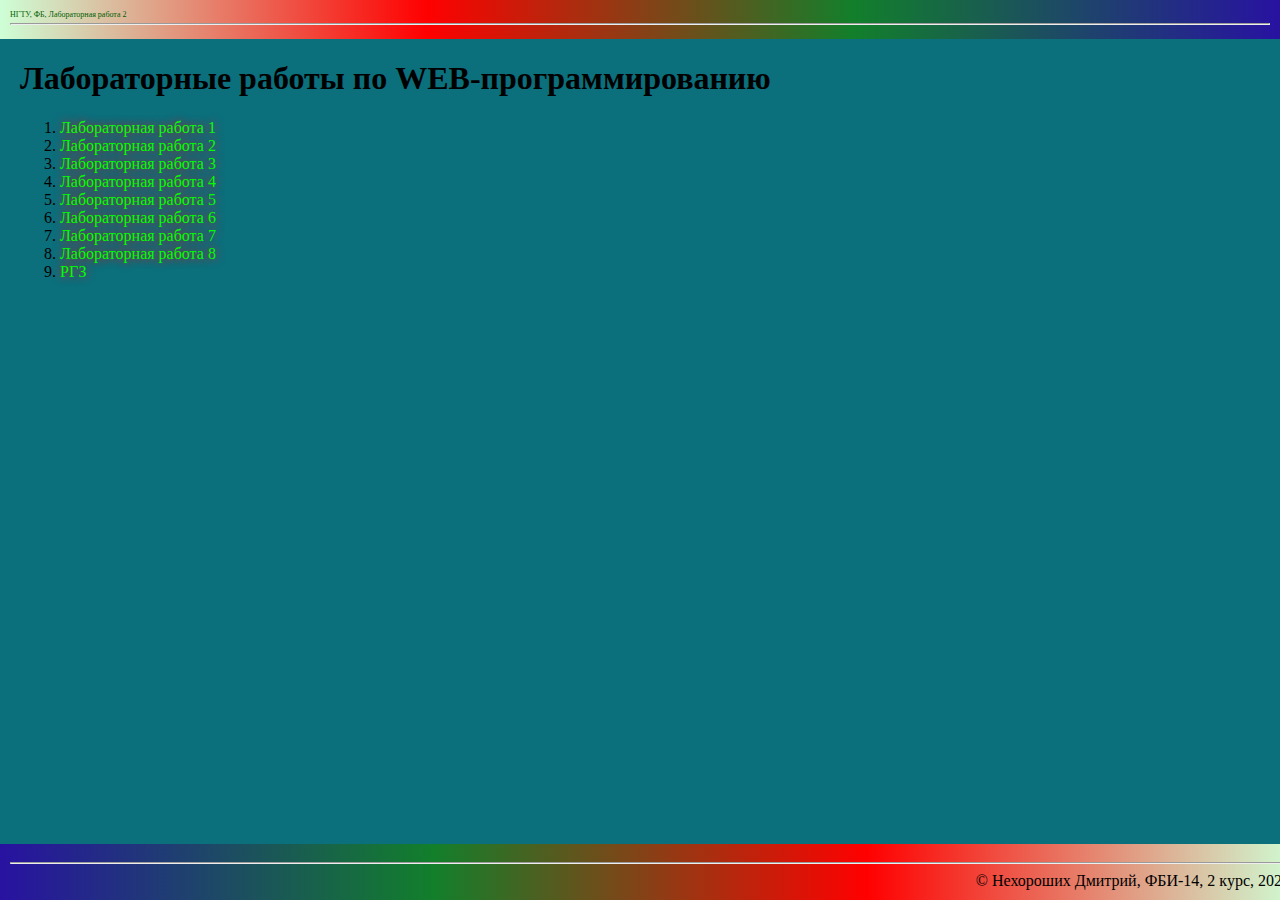
<file: index.html>
<!DOCTYPE html>
<html lang="ru">
<head>
    <meta charset="UTF-8">
    <meta http-equiv="X-UA-Compatible" content="IE=edge">
    <meta name="viewport" content="width=device-width, initial-scale=1.0">
    <title>Нехороших Дмитрий Алексеевич. Лабораторные работы по WEB-программированию</title>
    <link rel="stylesheet" href="main.css">
</head>
<body>
    <header>
        НГТУ, ФБ, Лабораторная работа 2
        <hr>
    </header>
    <main>
    <h1>Лабораторные работы по WEB-программированию</h1>
        <ol>
            <li>
                <a href="lab1.html" target="_blank" style="text-decoration: none; color: rgb(10, 251, 10);">Лабораторная работа 1</a>
            </li>
            <li>
                <a href="lab2.html" target="_blank" style="text-decoration: none; color: rgb(0, 255, 0);">Лабораторная работа 2</a>
            </li>
            <li>
                <a href="lab3.html" target="_blank" style="text-decoration: none; color: rgb(0, 255, 0);">Лабораторная работа 3</a>
            </li>
            <li>
                <a href="lab4.html" target="_blank" style="text-decoration: none; color: rgb(0, 255, 0);">Лабораторная работа 4</a>
            </li>
            <li>
                <a href="lab5.html" target="_blank" style="text-decoration: none; color: rgb(0, 255, 0);">Лабораторная работа 5</a>
            </li>
            <li>
                <a href="lab6.html" target="_blank" style="text-decoration: none; color: rgb(0, 255, 0);">Лабораторная работа 6</a>
            </li>
            <li>
                <a href="lab7.html" target="_blank" style="text-decoration: none; color: rgb(0, 255, 0);">Лабораторная работа 7</a>
            </li>
            <li>
                <a href="lab8.html" target="_blank" style="text-decoration: none; color: rgb(0, 255, 0);">Лабораторная работа 8</a>
            </li>
            <li>
                <a href="r1.html" target="_blank" style="text-decoration: none; color: rgb(0, 255, 0);">РГЗ</a>
            </li>
        </ol>
    </main>
    <footer>
        <hr>
        &copy; Нехороших Дмитрий, ФБИ-14, 2 курс, 2023
    </footer>
</body>
</html>
</file>
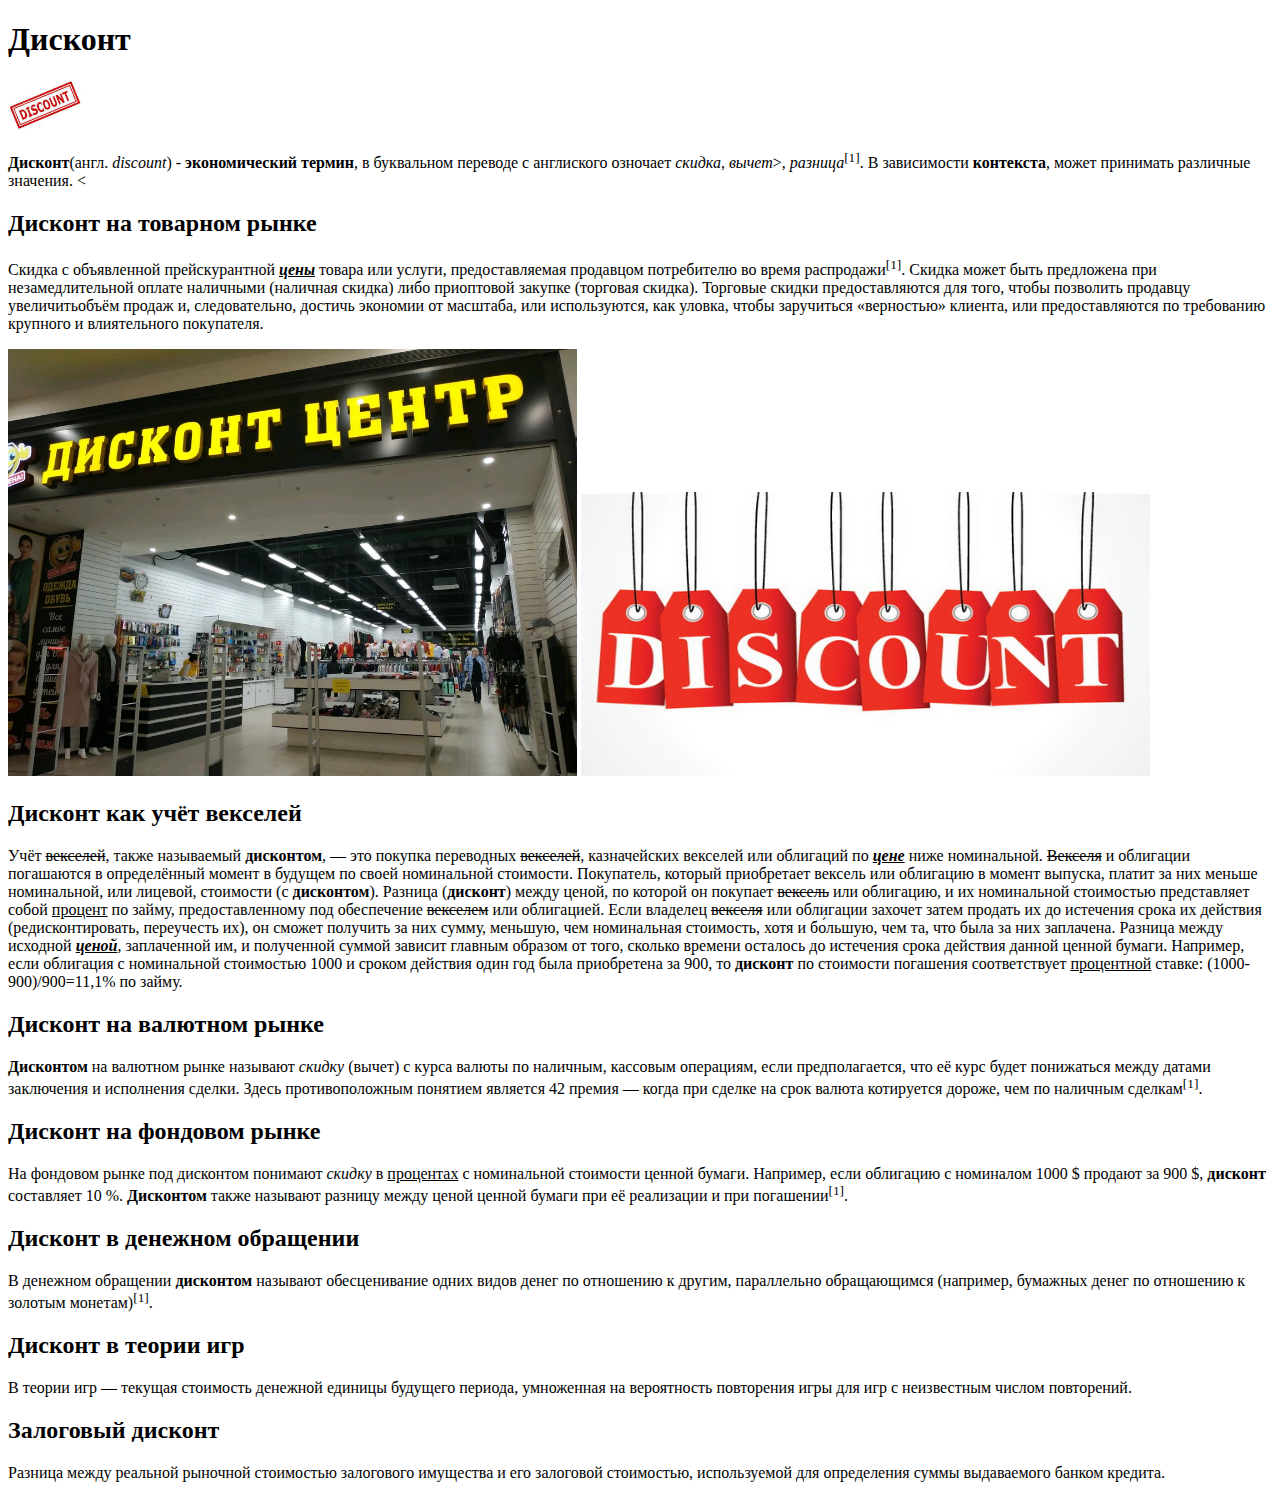
<file: lab1.html>
<!DOCTYPE html>
<html>
    <head>
        <meta charset="utf-8">
        <title>Нехороших Дмитрий Алексеевич. Лабораторная 1</title>
    </head>

    <body>
        <h1>Дисконт</h1>

        <p>
            <img src="нех discount1.jpg" height="50">
        </p>
        <p>
            <b>Дисконт</b>(англ. <i>discount</i>) - <b>экономический термин</b>, в буквальном переводе 
            с англиского озночает <i>скидка</i>, <i>вычет</i>>, <i>разница</i><sup>[1]</sup>. В зависимости 
            <b>контекста</b>, может принимать различные значения.
<       </p>

        <h2>Дисконт на товарном рынке</h2>

        <p>
            Скидка с объявленной прейскурантной <b><i><u>цены</u></i></b> товара или услуги, предоставляемая продавцом 
            потребителю во время распродажи<sup>[1]</sup>. Скидка может быть предложена при незамедлительной 
            оплате наличными (наличная скидка) либо приоптовой закупке (торговая скидка). Торговые 
            скидки предоставляются для того, чтобы позволить продавцу увеличитьобъём продаж и,
            следовательно, достичь экономии от масштаба, или используются, как уловка, чтобы
            заручиться «верностью» клиента, или предоставляются по требованию крупного и влиятельного
            покупателя.
        </p>
    
        <p>
            <img src="нех discount2.jpg" width="45%">
            <img src="нех discount3.jpg" width="45%">
        </p>
            
        <h2>Дисконт как учёт векселей</h2>
        <p>
            Учёт <s>векселей</s>, также называемый <b>дисконтом</b>, — это покупка
            переводных <s>векселей</s>, казначейских векселей или облигаций по
            <b><i><u>цене</u></i></b> ниже номинальной. <s>Векселя</s> и облигации погашаются в
            определённый момент в будущем по своей номинальной
            стоимости. Покупатель, который приобретает вексель или
            облигацию в момент выпуска, платит за них меньше номинальной,
            или лицевой, стоимости (с <b>дисконтом</b>). Разница (<b>дисконт</b>) между
            ценой, по которой он покупает <s>вексель</s> или облигацию, и их
            номинальной стоимостью представляет собой <u>процент</u> по займу,
            предоставленному под обеспечение <s>векселем</s> или облигацией.
            Если владелец <s>векселя</s> или облигации захочет затем продать их
            до истечения срока их действия (редисконтировать, переучесть
            их), он сможет получить за них сумму, меньшую, чем номинальная
            стоимость, хотя и бо́льшую, чем та, что была за них заплачена.
            Разница между исходной <b><i><u>ценой</u></i></b>, заплаченной им, и полученной
            суммой зависит главным образом от того, сколько времени
            осталось до истечения срока действия данной ценной бумаги.
            Например, если облигация с номинальной стоимостью 1000 и
            сроком действия один год была приобретена за 900, то <b>дисконт</b> по
            стоимости погашения соответствует <u>процентной</u> ставке:
            (1000-900)/900=11,1% по займу.
        </p>    
        <h2>Дисконт на валютном рынке</h2>
        <p>
            <b>Дисконтом</b> на валютном рынке называют <i>скидку</i> (вычет) с курса
            валюты по наличным, кассовым операциям, если предполагается,
            что её курс будет понижаться между датами заключения и
            исполнения сделки. Здесь противоположным понятием является 42
            премия — когда при сделке на срок валюта котируется дороже,
            чем по наличным сделкам<sup>[1]</sup>.
        </p>    
        <h2>Дисконт на фондовом рынке</h2>
        <p>
            На фондовом рынке под дисконтом понимают <i>скидку</i> в <u>процентах</u>
            с номинальной стоимости ценной бумаги. Например, если
            облигацию с номиналом 1000 $ продают за 900 $, <b>дисконт</b>
            составляет 10 %. <b>Дисконтом</b> также называют разницу между
            ценой ценной бумаги при её реализации и при погашении<sup>[1]</sup>.
        </p>    
        <h2>Дисконт в денежном обращении</h2>
        <p>
            В денежном обращении <b>дисконтом</b> называют обесценивание
            одних видов денег по отношению к другим, параллельно
            обращающимся (например, бумажных денег по отношению к
            золотым монетам)<sup>[1]</sup>.
        </p>    
        <h2>Дисконт в теории игр</h2>
        <p>
            В теории игр — текущая стоимость денежной единицы будущего
            периода, умноженная на вероятность повторения игры для игр с
            неизвестным числом повторений.
        </p>    
        <h2>Залоговый дисконт</h2>
        <p>
            Разница между реальной рыночной стоимостью залогового
            имущества и его залоговой стоимостью, используемой для
            определения суммы выдаваемого банком кредита.
        </p>   
        
    </body>
</html>
</file>
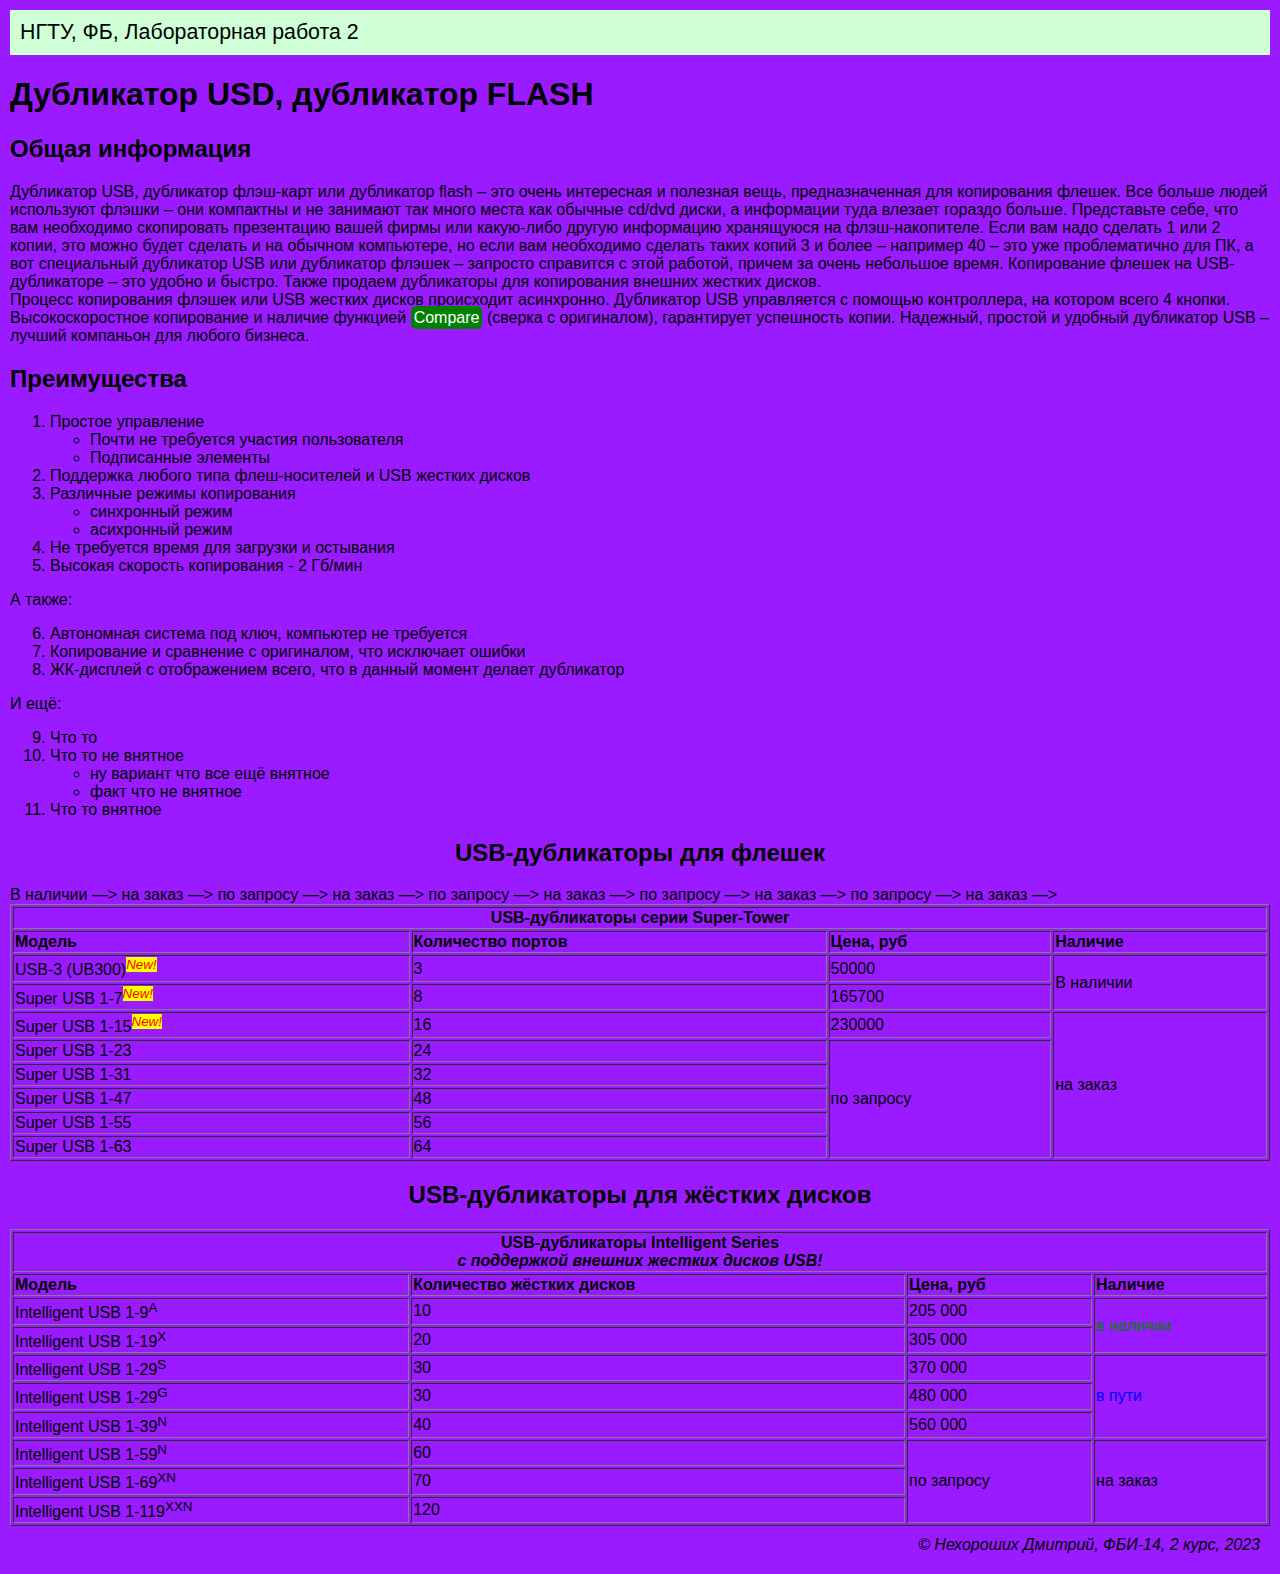
<file: lab2.html>
<!DOCTYPE html>
<html>
<head>
    <meta charset="utf-8">
    <title>Нехороших Дмитрий Алексеевич. Лабораторная 2</title>
</head>

<body style="background-color:rgb(154, 27, 255); color: rgb(0, 0, 0); font-family: Arial; margin: 10px;">
    <header style="background-color: rgb(206, 255, 214); color: black; padding: 10px; font-size: 16pt;">
        НГТУ, ФБ, Лабораторная работа 2
    </header>

    <main>
        <h1>Дубликатор USD, дубликатор FLASH</h1>

        <h2>Общая информация</h2>

        <div>
            Дубликатор USB, дубликатор флэш-карт или дубликатор flash &ndash; это
            очень интересная и полезная вещь, предназначенная для
            копирования флешек. Все больше людей используют флэшки &ndash;
            они компактны и не занимают так много места как обычные cd/dvd
            диски, а информации туда влезает гораздо больше. Представьте
            себе, что вам необходимо скопировать презентацию вашей
            фирмы или какую-либо другую информацию хранящуюся на
            флэш-накопителе. Если вам надо сделать 1 или 2 копии, это
            можно будет сделать и на обычном компьютере, но если вам
            необходимо сделать таких копий 3 и более &ndash; например 40 &ndash; это уже
            проблематично для ПК, а вот специальный дубликатор USB или
            дубликатор флэшек &ndash; запросто справится с этой работой, причем
            за очень небольшое время. Копирование флешек на
            USB-дубликаторе &ndash; это удобно и быстро. Также продаем
            дубликаторы для копирования внешних жестких дисков.
        </div>

        <div>
            Процесс копирования флэшек или USB жестких дисков
            происходит асинхронно. Дубликатор USB управляется с помощью
            контроллера, на котором всего 4 кнопки. Высокоскоростное
            копирование и наличие функцией <span title="патентованная технология" style="background-color: green; color: white; padding: 3px; border-radius: 5px;">Compare</span> (сверка с оригиналом),
            гарантирует успешность копии. Надежный, простой и удобный
            дубликатор USB &ndash; лучший компаньон для любого бизнеса.
        </div>
        <h2>Преимущества</h2>

        <ol>
            <li>Простое управление</li>
            <ul>
                <li>Почти не требуется участия пользователя</li>
                <li>Подписанные элементы</li>
            </ul>
            <li>Поддержка любого типа флеш-носителей и USB жестких дисков</li>
            <li>Различные режимы копирования</li>
            <ul>
                <li>синхронный режим</li>
                <li>асихронный режим</li>
            </ul>
            <li>Не требуется время для загрузки и остывания</li>
            <li>Высокая скорость копирования - 2 Гб/мин</li>
        </ol>
        <div>А также:</div>
        <ol start="6">
            <li> Автономная система под ключ, компьютер не требуется</li>
            <li>Копирование и сравнение с оригиналом, что исключает ошибки</li>
            <li>ЖК-дисплей с отображением всего, что в данный момент делает дубликатор</li>
        </ol>
        <div>И ещё:</div>
        <ol start="9">
            <li>Что то</li>
            <li>Что то не внятное
                <ul>
                    <li>ну вариант что все ещё внятное</li>
                    <li>факт что не внятное</li>
                </ul>
            </li>
            <li>Что то внятное</li>
        </ol>

        <h2 style="text-align: center;">USB-дубликаторы для флешек</h2>

        <table border="1" width="100%">
            <tr>
                <td colspan="4" style="text-align: center;"><b>USB-дубликаторы серии Super-Tower</b></td>
            </tr>
            <tr>
                <td><b>Модель</b></td>
                <td><b>Количество портов</b></td>
                <td><b>Цена, руб</b></td>
                <td><b>Наличие</b></td>
            </tr>
            <tr>
                <td><span title="Модель USB-3 (UB300) появилась в продаже 22.12.2020">USB-3 (UB300)</span><sup style="background-color: yellow; color: red"><i>New!</i></sup></td>
                <td>3</td>
                <td>50000</td>
                <td rowspan="2">В наличии</td>
            </tr>
            <tr>
                <td><span title="Модель Super USB 1-7 появилась в продаже 26.12.2020">Super USB 1-7</span><sup style="background-color: yellow; color: red"><i>New!</i></sup></td>
                <td>8</td>
                <td>165700</td>
                <!—
                <td>В наличии</td> —>
            </tr>
            <tr>
                <td><span title="Модель Super USB 1-15 появилась в продаже 27.12.2020">Super USB 1-15</span><sup style="background-color: yellow; color: red"><i>New!</i></sup></td>
                <td>16</td>
                <td>230000</td>
                <td rowspan="6">на заказ</td>
            </tr>
            <tr>
                <td><span title="Модель Super USB 1-23 появилась в продаже 25.12.2019">Super USB 1-23</span></td>
                <td>24</td>
                <td rowspan="5">по запросу</td>
                <!—
                <td>на заказ</td> —>
            </tr>
            <tr>
                <td><span title="Модель Super USB 1-31 появилась в продаже 28.12.2020">Super USB 1-31</span></td>
                <td>32</td>
                <!—
                <td>по запросу</td> —>
                <!—
                <td>на заказ</td> —>
            </tr>
            <tr>
                <td><span title="Модель Super USB 1-47 появилась в продаже 02.12.2020">Super USB 1-47</span></td>
                <td>48</td>
                <!—
                <td>по запросу</td> —>
                <!—
                <td>на заказ</td> —>
            </tr>
            <tr>
                <td><span title="Модель USB 1-55 появилась в продаже 12.12.2020">Super USB 1-55</span></td>
                <td>56</td>
                <!—
                <td>по запросу</td> —>
                <!—
                <td>на заказ</td> —>
            </tr>
            <tr>
                <td><span title="Модель Super USB 1-63 появилась в продаже 22.12.2021">Super USB 1-63</span></td>
                <td>64</td>
                <!—
                <td>по запросу</td> —>
                <!—
                <td>на заказ</td> —>
            </tr>
        </table>
        <h2 style="text-align: center;"><b>USB-дубликаторы для жёстких дисков</b></h2>

        <table border="1" width="100%">
            <tr>
                <td colspan="4" ; style="text-align: center;"><b>USB-дубликаторы Intelligent Series <div><i>с поддержкой внешних жестких дисков USB!</i></b></td>
                <div></td>
            </tr>
            <tr>
                <td><b>Модель</b></td>
                <td><b>Количество жёстких дисков</b></td>
                <td><b>Цена, руб</b></td>
                <td><b>Наличие</b></td>
            </tr>
            <tr>
                <td>Intelligent USB 1-9<sup>A</sup></span></td>
                <td>10</td>
                <td>205&nbsp;000</td>
                <td rowspan="2" ; style="color: green;">в наличии</td>
            </tr>
            <tr>
                <td>Intelligent USB 1-19<sup>X</sup></td>
                <td>20</td>
                <td>305&nbsp;000</td>
            </tr>
            <tr>
                <td>Intelligent USB 1-29<sup>S</sup></td>
                <td>30</td>
                <td>370&nbsp;000</td>
                <td rowspan="3" ; style="color: blue;">в пути</td>
            </tr>
            <tr>
                <td>Intelligent USB 1-29<sup>G</sup></td>
                <td>30</td>
                <td>480&nbsp;000</td>
            </tr>
            <tr>
                <td>Intelligent USB 1-39<sup>N</sup></td>
                <td>40</td>
                <td>560&nbsp;000</td>
            </tr>
            <tr>
                <td>Intelligent USB 1-59<sup>N</sup></td>
                <td>60</td>
                <td rowspan="3">по запросу</td>
                <td rowspan="3">на заказ</td>
            </tr>
            <tr>
                <td>Intelligent USB 1-69<sup>XN</sup></td>
                <td>70</td>
            </tr>
            <tr>
                <td>Intelligent USB 1-119<sup>XXN</sup></td>
                <td>120</td>
            </tr>
        </table>
    </main>

    <footer style="background-color: rgb(154, 27, 255); color: black; padding: 10px; font-size: 12pt; text-align: right; font-style: italic;">
        &copy; Нехороших Дмитрий, ФБИ-14, 2 курс, 2023
    </footer>
</body>
</html>
</file>
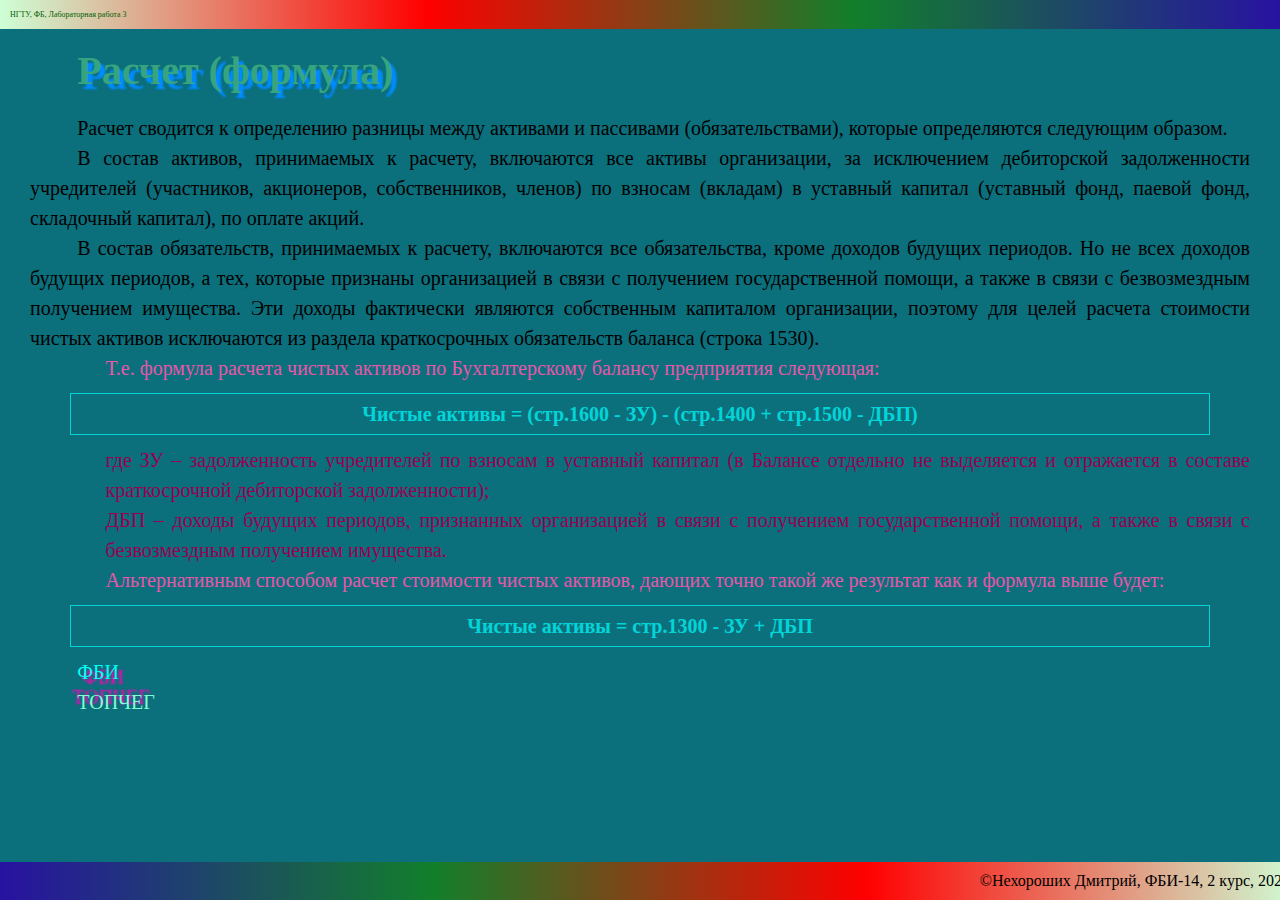
<file: lab3.html>
<!DOCTYPE html>
<html lang="en">
<head>
    <meta charset="UTF-8">
    <meta http-equiv="X-UA-Compatible" content="IE=edge">
    <meta name="viewport" content="width=device-width, initial-scale=1.0">
    <title>Нехороших Дмитрий Алексеевич. Лабораторная 3</title>
    <link rel="stylesheet" href="main.css">
    <style>
        body {
            font-size: 20px;
        }
        main {
            margin-left: 30px;
            margin-right: 30px;
        }
        div {
            text-align: justify;
            text-indent: 1.25cm;
            line-height: 150%;
        }
        .formula {
            color: aqua;
            font-weight: bold;
            text-align: center;
            font-family: 'Times New Roman', Times, serif;
            border: 1px solid;
            text-indent: 0;
            margin: 10px 40px 10px 40px;
            padding:  5px;
            opacity: 0.7;
            transition: 600ms 1s; 
        }
        .formula:hover {
            opacity: 1;
            color: darkblue;
        }
        .formula-description {
            color: rgb(153, 0, 82);
            margin-left: 2cm;
            text-indent: 0;
        }
        .formula-individual {
            color: rgb(255, 85, 176);
            margin-left: 2cm;
            text-indent: 0;
            opacity: 0.9;
        }
        .shadow {
            color: rgb(0, 255, 247);
            text-shadow: 5px 5px 2px rgb(255, 0, 179);
        }
        .shadow1 {
            color: aquamarine;
            text-shadow: -5px -5px 2px rgb(255, 0, 187);
        }
        .shadow2 {
            color: rgb(55, 164, 128);
            text-shadow: 5px 5px 2px rgb(0, 140, 255);
            transition: 600ms 1.5s;
        }
        .shadow2:hover {
            color: rgb(255, 0, 0);
        }
    </style>
</head>
<body>
    <header>
        НГТУ, ФБ, Лабораторная работа 3
    </header>
    <main>
        <div class="shadow2"><h1>Расчет (формула)</h1></div>
        <div>
            Расчет сводится к определению разницы между активами и пассивами
            (обязательствами), которые определяются следующим образом.
        </div>

        <div>
            В состав активов, принимаемых к расчету, включаются все активы
            организации, за исключением дебиторской задолженности учредителей
            (участников, акционеров, собственников, членов) по взносам (вкладам)
            в уставный капитал (уставный фонд, паевой фонд, складочный
            капитал), по оплате акций.
        </div>

        <div>
            В состав обязательств, принимаемых к расчету, включаются все
            обязательства, кроме доходов будущих периодов. Но не всех доходов
            будущих периодов, а тех, которые признаны организацией в связи с
            получением государственной помощи, а также в связи с безвозмездным
            получением имущества. Эти доходы фактически являются
            собственным капиталом организации, поэтому для целей расчета
            стоимости чистых активов исключаются из раздела краткосрочных
            обязательств баланса (строка 1530).
        </div>

        <div class="formula-individual">
            Т.е. формула расчета чистых активов по Бухгалтерскому балансу
            предприятия следующая:
        </div>

        <div class="formula">
            Чистые активы = (стр.1600 - ЗУ) - (стр.1400 + стр.1500 - ДБП)
        </div>

        <div class="formula-description">
            где ЗУ – задолженность учредителей по взносам в уставный капитал (в
            Балансе отдельно не выделяется и отражается в составе
            краткосрочной дебиторской задолженности);
        </div>
        
        <div class="formula-description">
            ДБП – доходы будущих периодов, признанных организацией в связи с
            получением государственной помощи, а также в связи с безвозмездным
            получением имущества.
        </div>

        <div class="formula-individual">
            Альтернативным способом расчет стоимости чистых активов, дающих
            точно такой же результат как и формула выше будет:
        </div>

        <div class="formula">
            Чистые активы = стр.1300 - ЗУ + ДБП
        </div>

        <div class="shadow">ФБИ</div>
        <div class="shadow1">ТОПЧЕГ</div>
    </main>
    <footer>
        &copy;Нехороших Дмитрий, ФБИ-14, 2 курс, 2023
    </footer>
</body>
</html>
</file>
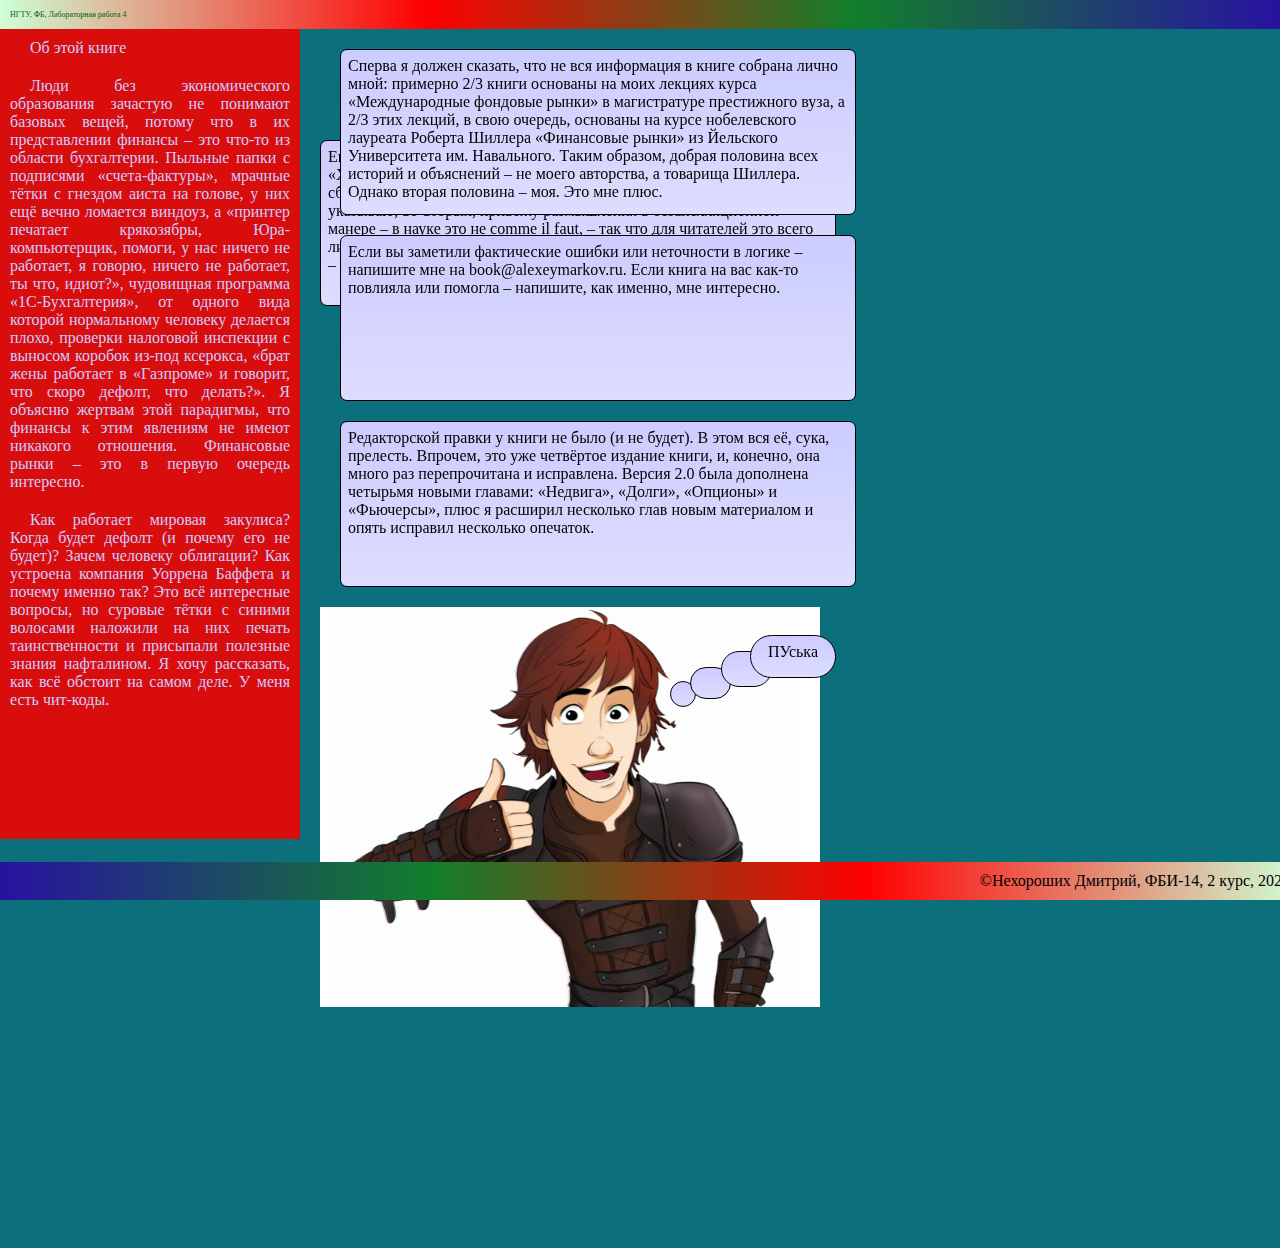
<file: lab4.html>
<!DOCTYPE html>
<html lang="ru">
<head>
    <meta charset="UTF-8">
    <meta http-equiv="X-UA-Compatible" content="IE=edge">
    <meta name="viewport" content="width=device-width, initial-scale=1.0">
    <title>Нехороших Дмитрий Алексеевич. Лабораторная 4</title>
    <link rel="stylesheet" href="main.css">
    <style>
        main div {
            margin: 20px;
            border: 1px solid;
            border-radius: 7px;
            padding: 7px;
            width: 500px;
            height: 150px;
            overflow-x: hidden;
            overflow-y: auto;
            position: relative;
            background: linear-gradient(#ccf, #ddf);
            z-index: 3;
        }
        .second {
            z-index: 1;
            left: 300px;
            top: 120px;
            position: fixed;
        }
        .second:hover {
            z-index: 4;
            left: 300px;
            top: 190px;
            position: fixed;
        }
        aside {
            position: absolute;
            left: 0;
            width: 300px;
            background: rgb(218, 13, 13);
            height: 90%;
            overflow-x: hidden;
            overflow-y: auto;
        }

        aside div {
            color: #ccf;
            padding: 10px;
            text-align: justify;
            text-indent: 20px;
        }
        main {
            margin-left: 320px;
        }
        footer {
            width: 100%;
            position: fixed;
            bottom: 0;
        }
        p {
            z-index: -5;
            position: relative;
        }
        div { position: relative; }
        span { 
            position: absolute; 
            background: rgba(255,255,255,0.9); 
        }
        .dima {
            width: 10px; height: 10px; 
            left: 330px; bottom: 350px; 
            border-radius: 50px; 
        }
        .dima1 {
            width: 25px; height: 16px; 
            left: 350px; bottom: 410px; 
            border-radius: 50px; 
        }
        .dima2 {
            width: 35px; height: 20px; 
            left: 381px; bottom: 478px; 
            border-radius: 50px;
        }
        .dima3 {
            width: 70px; height: 27px; 
            left: 410px; bottom: 550px; 
            border-radius: 50px;
            text-align: center;

        }
    </style>
</head>

    <body>
        <header>
            НГТУ, ФБ, Лабораторная работа 4
        </header>

        <aside>
            <div>Об этой книге</div>

            <div>
            Люди без экономического образования зачастую не понимают базовых вещей, потому что в их представлении финансы – это что-то из области
            бухгалтерии. Пыльные папки с подписями «счета-фактуры», мрачные тётки с гнездом аиста на голове, у них ещё вечно ломается виндоуз,
            а «принтер печатает крякозябры, Юра-компьютерщик, помоги, у нас ничего не работает, я говорю, ничего не работает, ты что, идиот?»,
            чудовищная программа «1С-Бухгалтерия», от одного вида которой нормальному человеку делается плохо, проверки налоговой инспекции с
            выносом коробок из-под ксерокса, «брат жены работает в «Газпроме» и говорит, что скоро дефолт, что делать?». Я объясню жертвам этой
            парадигмы, что финансы к этим явлениям не имеют никакого отношения. Финансовые рынки – это в первую очередь интересно.
            </div>

            <div>
            Как работает мировая закулиса? Когда будет дефолт (и почему его не будет)? Зачем человеку облигации? Как устроена компания Уоррена
            Баффета и почему именно так? Это всё интересные вопросы, но суровые тётки с синими волосами наложили на них печать таинственности и
            присыпали полезные знания нафталином. Я хочу рассказать, как всё обстоит на самом деле. У меня есть чит-коды.
            </div>
        </aside>

        <main>

            <div>
            Сперва я должен сказать, что не вся информация в книге собрана лично мной: примерно 2/3 книги основаны на моих лекциях курса
            «Международные фондовые рынки» в магистратуре престижного вуза, а 2/3 этих лекций, в свою очередь, основаны на курсе нобелевского
            лауреата Роберта Шиллера «Финансовые рынки» из Йельского Университета им. Навального. Таким образом, добрая половина всех историй
            и объяснений – не моего авторства, а товарища Шиллера. Однако вторая половина – моя. Это мне плюс.
            </div>

            <div class="second">
                Ещё один важный момент: хотя это и учебник по финансовым рынкам, «Хулиномика» – не вполне научная книга, потому что, во-первых,
                при сборе материалов я не записывал источники и далеко не всегда их указываю; во-вторых, привожу размышления в безапелляционной
                манере – в науке это не comme il faut, – так что для читателей это всего лишь моё личное мнение; и, в-третьих, я не раз
                пользовался Википедией – что, очевидно, не есть научная рецензируемая литература.
            </div>

            <div>
                Если вы заметили фактические ошибки или неточности в логике – напишите мне на book@alexeymarkov.ru. Если книга на вас как-то
                повлияла или помогла – напишите, как именно, мне интересно.
            </div>

            <div>
                Редакторской правки у книги не было (и не будет). В этом вся её, сука, прелесть. Впрочем, это уже четвёртое издание книги,
                и, конечно, она много раз перепрочитана и исправлена. Версия 2.0 была дополнена четырьмя новыми главами: «Недвига», «Долги»,
                «Опционы» и «Фьючерсы», плюс я расширил несколько глав новым материалом и опять исправил несколько опечаток.
            </div>
            
            <p>
                <img src="икинг1.png" height="400px">
            </p>
            <div class="dima"></div>
            <div class="dima1"></div>
            <div class="dima2"></div>
            <div class="dima3" style="text-align: center">ПУська</div>
        </main>

        <footer>
            &copy;Нехороших Дмитрий, ФБИ-14, 2 курс, 2023
        </footer>
    </body>
</html>
</file>
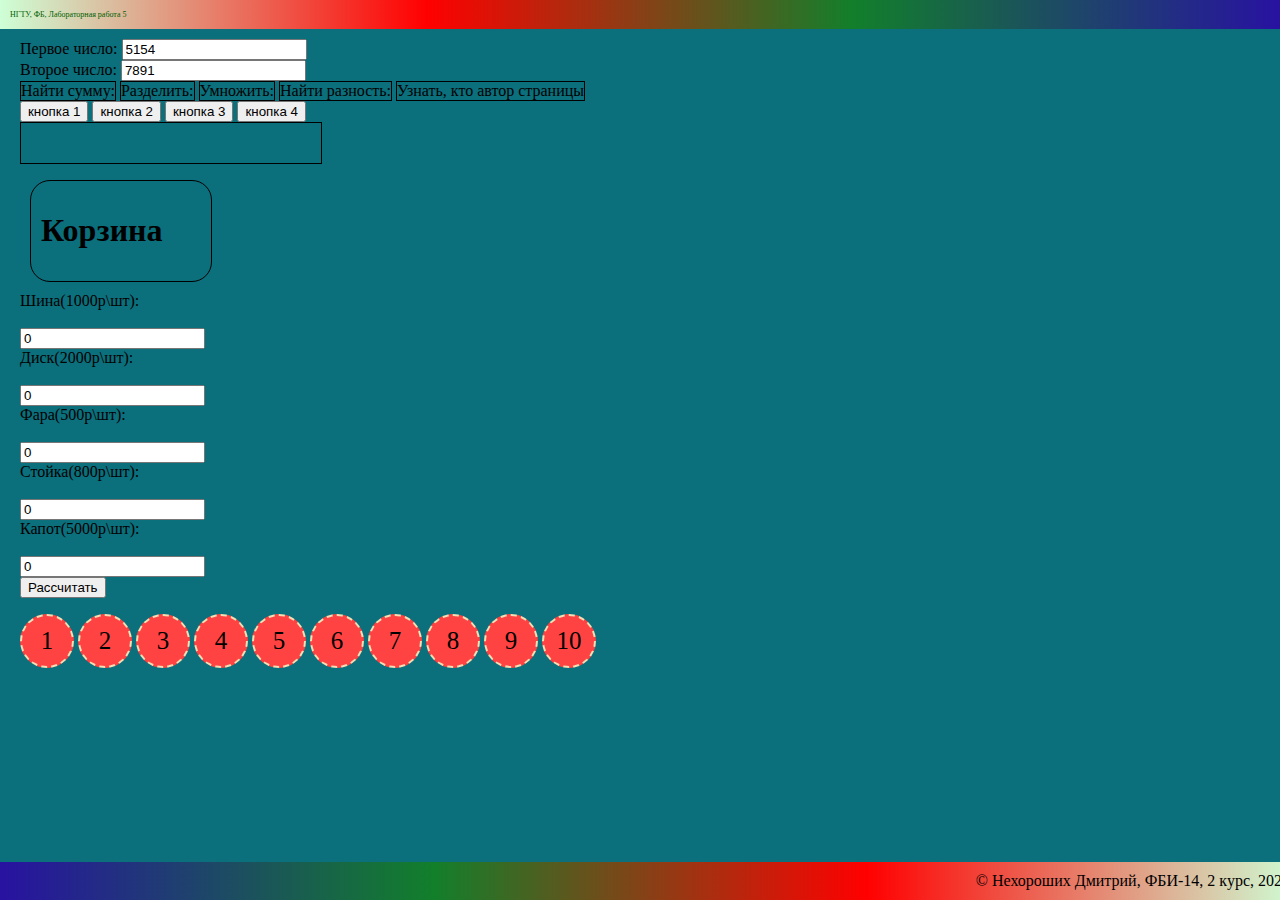
<file: lab5.html>
<!DOCTYPE html>
<html lang="ru">
    <head>
        <meta charset="UTF-8">
        <meta http-equiv="X-UA-Compatible" content="IE=edge">
        <meta name="viewport" content="width=device-width, initial-scale=1.0">
        <title>Нехороших Дмитрий Алексеевич. Лабораторная 5</title>
        <link rel="stylesheet" href="main.css">
        <script>
            function Sum () {
                let inputA = document.getElementById('numberA');
                let inputB = document.getElementById('numberB');

                let a = parseInt(inputA.value);
                let b = parseInt(inputB.value);
                let resulte = a + b;
                alert('Сумма ' + a + ' и ' + b + ' равна ' + resulte);
            }
            function del () {
                let inputA = document.getElementById('numberA');
                let inputB = document.getElementById('numberB');

                let a = parseInt(inputA.value);
                let b = parseInt(inputB.value);
                let resulte = a / b;
                alert('Деление ' + a + ' и ' + b + ' равна ' + resulte);
            }
            function umn () {
                let inputA = document.getElementById('numberA');
                let inputB = document.getElementById('numberB');

                let a = parseInt(inputA.value);
                let b = parseInt(inputB.value);
                let resulte = a * b;
                alert('Произведение ' + a + ' и ' + b + ' равна ' + resulte);
            }
            function  min() {
                let inputA = document.getElementById('numberA');
                let inputB = document.getElementById('numberB');

                let a = parseInt(inputA.value);
                let b = parseInt(inputB.value);
                let resulte = a - b;
                alert('Разность ' + a + ' и ' + b + ' равна ' + resulte);
            }
            function showAuthor() {
                let author = 'Дмитрий продакшн:\nПРЕДСТАВЛЯЕТ';
                alert(author); 
            }
            function chaOutput(buttonNum, backColor, textColor) {
                let output = document.getElementById('output');
                output.innerHTML ='нажата кнопка' + buttonNum;
                output.style.backgroundColor = backColor;
                output.style.color = textColor;
            }
            function kor() {
                let inputJ = document.getElementById('nJ')
                let inputU = document.getElementById('nU')
                let inputL = document.getElementById('nL')
                let inputI = document.getElementById('nI')
                let inputY = document.getElementById('nY')

                let j = parseInt(inputJ.value);
                let u = parseInt(inputU.value);
                let l = parseInt(inputL.value);
                let i = parseInt(inputI.value);
                let y = parseInt(inputY.value);

                let res = (j*1000)+(u*2000)+(l*500)+(i*800)+(y*5000);
                alert('Расчитать '+ res);
                let output1 = document.getElementById('output1')
                output1.innerHTML = 'ИТОГО к оплате: '+ res;
            }
            function krug(n) {
                n.style.opacity = '0';
            }

        </script>
        <style>
            .message {
                border: 1px solid;
                cursor: pointer;
                display: inline-block;
            }

            #output {
                border: 1px solid;
                width: 300px;
                height: 40px;
            }
            .pop {
                border: 1px solid;
                border-radius: 20px;
                width: 160px;
                height: 80px;
                margin: 10px;
                padding: 10px;
            }
            #output1{
                font-size: 17pt;
                color: deeppink;
            }

            .krug {
                cursor: pointer;
                width: 50px;
                height: 50px;
                border: 2px dashed wheat;
                border-radius: 50px;
                text-align: center;
                line-height: 50px;
                font-size: 25px;
                display: inline-block;
            }

        </style>
    </head>

    <body>
        <header onclick="showAuthor()">
            НГТУ, ФБ, Лабораторная работа 5
        </header>

        <main>
            <label>Первое число: <input type="number" value="5154" id="numberA"></label><br>
            <label>Второе число: <input type="number" value="7891" id="numberB"></label><br>
            <div class="message" onclick="Sum()">Найти сумму:</div>
            <div class="message" onclick="del()">Разделить:</div>
            <div class="message" onclick="umn()">Умножить:</div>
            <div class="message" onclick="min()">Найти разность:</div>
            <div class="message" onclick="showAuthor()">Узнать, кто автор страницы</div>
            <div>
                <input type="button" value="кнопка 1" onclick="chaOutput(1, 'red', 'yellow')">
                <input type="button" value="кнопка 2" onclick="chaOutput(2, 'black', 'lime')">
                <input type="button" value="кнопка 3" onclick="chaOutput(3, 'blue', 'red')">
                <input type="button" value="кнопка 4" onclick="chaOutput(4, 'yellow', 'red')">
            </div>

            <div id="output"></div>

            <p></p>
            <p></p>
            <div>
            <div class="pop"><h1><b>Корзина</h1></b></div>
            <div> Шина(1000р\шт):</div><label><br><input type="number" value="0" id="nJ"></label><br>
            <div> Диск(2000р\шт):</div><label><br><input type="number" value="0" id="nU"></label><br>
            <div> Фара(500р\шт):</div><label><br><input type="number" value="0" id="nL"></label><br>
            <div> Стойка(800р\шт):</div><label><br><input type="number" value="0" id="nI"></label><br>
            <div> Капот(5000р\шт):</div><label><br><input type="number" value="0" id="nY"></label><br>
            <input type="button" value="Рассчитать" onclick="kor()" style="cursor: pointer;">
            <div id="output1"></div>
            </div>

            <p></p>
            <p></p>

            <div align="center" class="krug" onclick="krug(this)" style="background: #ff4343;">1</div>
            <div align="center" class="krug" onclick="krug(this)" style="background: #ff4343;">2</div>
            <div align="center" class="krug" onclick="krug(this)" style="background: #ff4343;">3</div>
            <div align="center" class="krug" onclick="krug(this)" style="background: #ff4343;">4</div>
            <div align="center" class="krug" onclick="krug(this)" style="background: #ff4343;">5</div>
            <div align="center" class="krug" onclick="krug(this)" style="background: #ff4343;">6</div>
            <div align="center" class="krug" onclick="krug(this)" style="background: #ff4343;">7</div>
            <div align="center" class="krug" onclick="krug(this)" style="background: #ff4343;">8</div>
            <div align="center" class="krug" onclick="krug(this)" style="background: #ff4343;">9</div>
            <div align="center" class="krug" onclick="krug(this)" style="background: #ff4343;">10</div>

        </main>

        <footer onclick="showAuthor()">
            &copy; Нехороших Дмитрий, ФБИ-14, 2 курс, 2023
        </footer>
    </body>
</html>
</file>
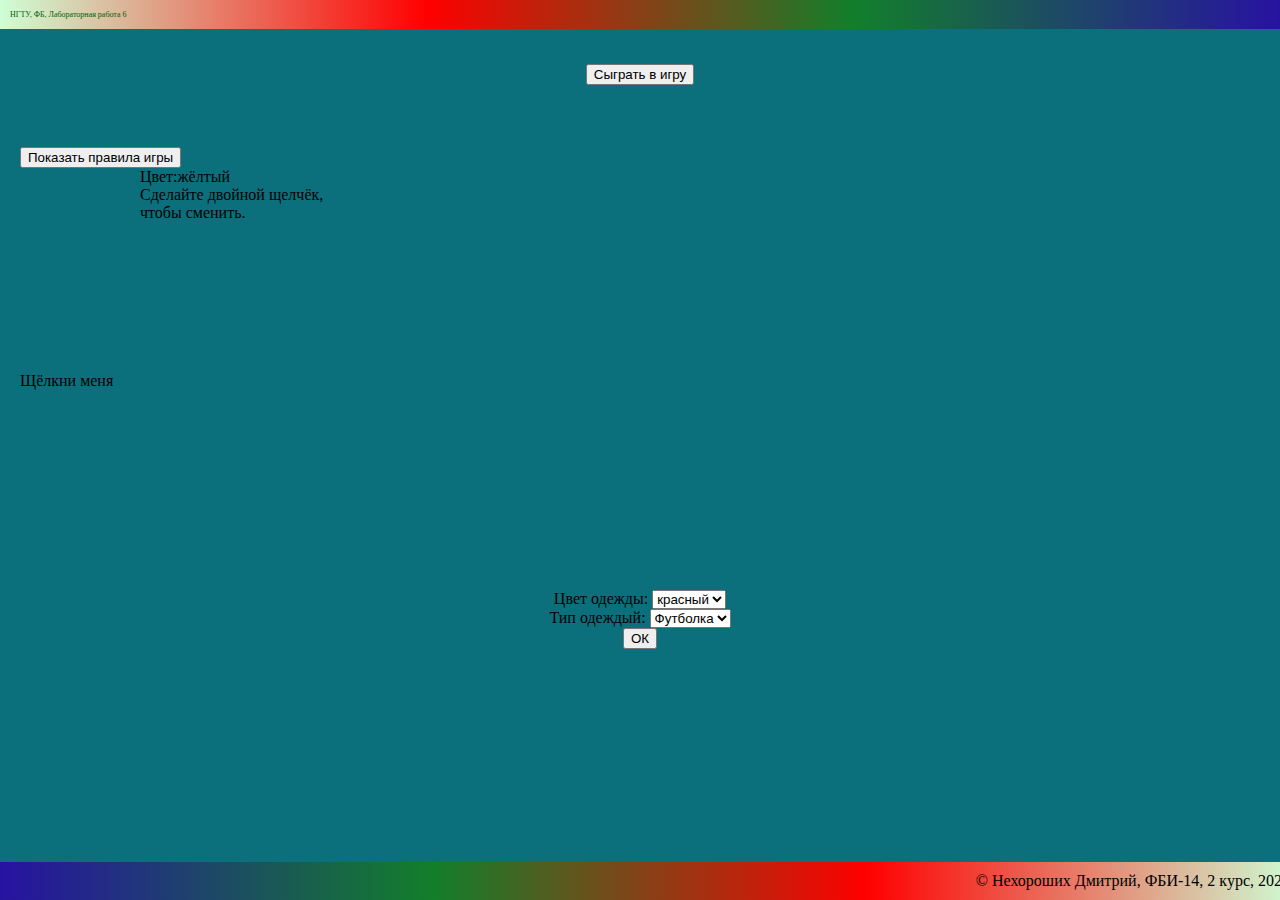
<file: lab6.html>
<!DOCTYPE html>
<html lang="ru">
<head>
    <meta charset="UTF-8">
    <meta http-equiv="X-UA-Compatible" content="IE=edge">
    <meta name="viewport" content="width=device-width, initial-scale=1.0">
    <title>Нехороших Дмитрий Алексеевич. Лабораторная 6</title>
    <link rel="stylesheet" href="main.css">
    <style>
        .footer{
            position: fixed;
            left: 0;
            bottom: 0;
            width: 100%;
        }

        .yellow{
            width: 200px;
            margin: auto;
            position: relative;
            right: 400px;
        }

        .game{
            border-radius: 30px;
            border: darksalmon;
            padding: 2%;
            margin-left: 33%;
            margin-right: 33%;
            margin-bottom: 3%;
            text-align: center;
            color: red;
            cursor: pointer;
        }
        .pr{
            border-radius: 30px;
            border: dashed blue;
            padding: 2%;
            margin-left: 33%;
            margin-right: 33%;
        }
        .bl{
            border-radius: 30px;
            border: solid blue;
            background-color: aqua;
            padding: 2%;
            margin-left: 33%;
            margin-right: 33%;
            margin-bottom: 3%;
            text-align: center;
            color: red;
            position: relative;
            cursor: pointer;
        }
        .dv{
            width: 150px;
            height: 100px;
            float: left;
            background-color: rgb(12, 228, 98);
            color: aqua;
            border: solid wheat;
            border-radius: 30px;
            vertical-align: middle;
            line-height: 90px;
            position: relative;
            text-align: center;
            top: 5px;
            cursor: pointer;
            transform: rotate();
        }
        .r{
            width: 100px;
            height: 50px;
            background-color: blueviolet;
            border: solid yellow;
            border-radius: 30px;
            position: relative;
            cursor: pointer;
            top: 130px;
        }
        .fil{
            margin-top: 200px;
            text-align: center;
            margin-bottom: 50px;
        }

        .c{
            margin-top: 150px;
            position: relative;
            left: 0px;
        }
        
        .filter{
            margin-top: 200px;
            text-align: center;
        }
    </style>
    <script>
        let number;
        let count = 0;
        function startGame() {
            number = Math.floor(Math.random() * 100)+1;
            let screens = document.getElementsByClassName('game');
            screens[0].style.display = 'none';
            screens[1].style.display = 'block';
        }
        function guess() {
            count++;
            let input = document.getElementById('user-number');
            let userNumber = parseInt(input.value);
            let message = document.getElementById('result');
            let m=document.getElementById('UN')
            if(userNumber > number) {
                message.innerHTML='Вы ввели слишком большое число';
            } 
            else if (userNumber < number) {
                message.innerHTML='Вы ввели слишком маленькое число';
            }
            else {
                let screens=document.getElementsByClassName('game');
                screens[1].style.display='none';
                screens[2].style.display='block';
                document.getElementById('user-number').value="0";
                document.getElementById('number').innerHTML=number;
                document.getElementById('try-count').innerHTML=count;
            }
            if(userNumber < 1) {
                message.innerHTML = 'Число должно быть в диапозоне от 1 до 100'
            }
            else if(userNumber > 100) {
                message.innerHTML = 'Число должно быть в диапозоне от 1 до 100'
            }

        }
        function again() {
            let screens = document.getElementsByClassName('game');
            screens[2].style.display='none';
            screens[1].style.display='block';
            number = Math.floor(Math.random() * 100) + 1;
            document.getElementById('try-count').innerHTML = count;
            document.getElementById('result').innerHTML = "";
        }
        function prav() {
            let script = document.getElementsByClassName('pravila');
            script[0].style.display = 'none';
            script[1].style.display = 'block';
        }
        function skrit() {
            let script = document.getElementsByClassName('pravila');
            script[1].style.display = 'none';
            script[0].style.display = 'block';
        }
        function changeColor(div) {
            if(div.style.backgroundColor == 'yellow'){
                div.style.backgroundColor = 'red';
                div.style.color = 'blue';
                document.getElementById('color-name').innerHTML = 'красный';
            }
            else if(div.style.backgroundColor == 'red') {
                div.style.backgroundColor = 'black';
                div.style.color = 'yellow';
                document.getElementById('color-name').innerHTML = 'чёрный';
            }
            else if(div.style.backgroundColor == 'black') {
                div.style.backgroundColor = 'purple';
                div.style.color = 'black';
                document.getElementById('color-name').innerHTML = 'фиолетовый';
            }
            else if(div.style.backgroundColor == 'purole') {
                div.style.backgroundColor = 'pink';
                div.style.color = 'green';
                document.getElementById('color-name').innerHTML = 'розовый';
            }else {
                div.style.backgroundColor = 'yellow';
                div.style.color = 'rgb(121, 44, 44)';
                document.getElementById('color-name').innerHTML = 'жёлтый';
            }
        }
        function plase(smena) {
            if (smena.style.float == 'left'){
                smena.style.float = 'right';
                smena.style.transition = '300ms 0.5s';
                if (smena.style.transform = 'rotate()') {
                    smena.style.transform = 'rotate(4turn)';
                }
            }
            else {
                smena.style.float = 'left';
                smena.style.transition = '300ms 0.5s';
            if (smena.style.transform = 'rotate(4turn)') {
                smena.style.transform = 'rotate()'
                }
            }
        }  
          
        function block(k) {
            if (parseInt(k.style.width)<=1000) {
                k.style.width = parseInt(k.style.width) +50 + 'px';        
            }
            else {
                k.style.width = '100px'
            }
        }
        function filter() {
            let color = document.getElementById('wear-color').value;
            let type = document.getElementById('wear-type').value;
            let wear = document.getElementById('wear');

            if (color == 'красный' && type == 'Футболка') {
                wear.src = 'red footbolka.jpg'
                wear.style.width = '30%'
                wear.style.height = '30%'
            }
            else if (color == 'красный' && type == 'Поло') {
                wear.src = 'red polo.png'
                wear.style.width = '30%'
                wear.style.height = '30%'
            }
            else if (color == 'красный' && type == 'Майка') {
                wear.src = 'red maika.jpg'
                wear.style.width = '30%'
                wear.style.height = '30%'
            }
            else if (color == 'белый' && type == 'Футблолка') {
                wear.src = 'white footbolka.jpg'
                wear.style.width = '30%'
                wear.style.height = '30%'
            }
            else if (color == 'белый' && type == 'Поло') {
                wear.src = 'white polo.jpg'
                wear.style.width = '30%'
                wear.style.height = '30%'
            }
            else if (color == 'белый' && type == 'Майка') {
                wear.src = 'white maika.jpg'
                wear.style.width = '30%'
                wear.style.height = '30%'
            }
            else if (color == 'черный' && type == 'Футболка') {
                wear.src = 'black footbolka.jpg'
                wear.style.width = '30%'
                wear.style.height = '30%'
            }
            else if (color == 'черный' && type == 'Поло') {
                wear.src = 'black polo.jpg'
                wear.style.width = '30%'
                wear.style.height = '30%'
            }
            else if (color == 'черный' && type == 'Майка') {
                wear.src = 'black maika.jpg'
                wear.style.width = '30%'
                wear.style.height = '30%'
            }
        }
        
    </script>
</head>

<body>
    <header>
        НГТУ, ФБ, Лабораторная работа 6
    </header>

    <main>
        <div class="game">
            <button onclick="startGame()">
                Сыграть в игру
            </button>
            
        </div>

        <div class="game" style="display: none;">
            <h1>Угадай число!</h1>
            <div>
                Задуманно число от 1 до 100. Угадайте, какое?<br>
                <input type="number" value="" min="1" max="100" id="user-number"><br>
                <button onclick="guess()">Угадать</button>
                <div id="result"></div>
            </div>
        </div>

        <div class="game" style="display: none;">
            <h1>Поздравляем, вы выиграли!</h1>
            <div>
                Задуманное число: <span id="number"></span>
            </div>
            <div>
                Количество попыток: <span id="try-count"></span>
            </div>
            <div>
                <button onclick="again()">Сыграть ещё раз</button>
            </div>
        </div>

        <div class="pravila">
            <button onclick="prav()">Показать правила игры</button>
        </div>
        <div class="pravila" style="display: none;">
            <button onclick="skrit()">Скрыть правила игры</button>
            <ol type="I">
            <li>Нажмите кнопку сыграть в игру</li>
            <li>Введите число</li>
            <li>ПРоанализируйте ответ</li>
            <li>Попробуйте ввести новое число</li>
            <li>Убедитесь, что вводите правильный диапазон</li>
            </ol>
        </div>

        <div class="yellow" ondblclick="changeColor(this)">
            Цвет:<span id="color-name">жёлтый</span><br>
            Сделайте двойной щелчёк, чтобы сменить.
        </div>
        <div class="c" onclick="plase(this)">
            Щёлкни меня
        </div>
        <div class="block" onclick="block(this)"></div>
        <div class="filter">
            Цвет одежды:
            <select id="wear-color">
                <option>красный</option>
                <option>белый</option>
                <option>чёрный</option>
            </select><br>

            Тип одеждый:
            <select id="wear-type">
                <option>Футболка</option>
                <option>Поло</option>
                <option>Майка</option>
            </select><br>

            <button onclick="filter(this)">ОК</button><br>

            <img id="wear">
        </div>
    </main>

    <footer class="footer">
        &copy; Нехороших Дмитрий, ФБИ-14, 2 курс, 2023
    </footer>
</body>
</html>
</file>
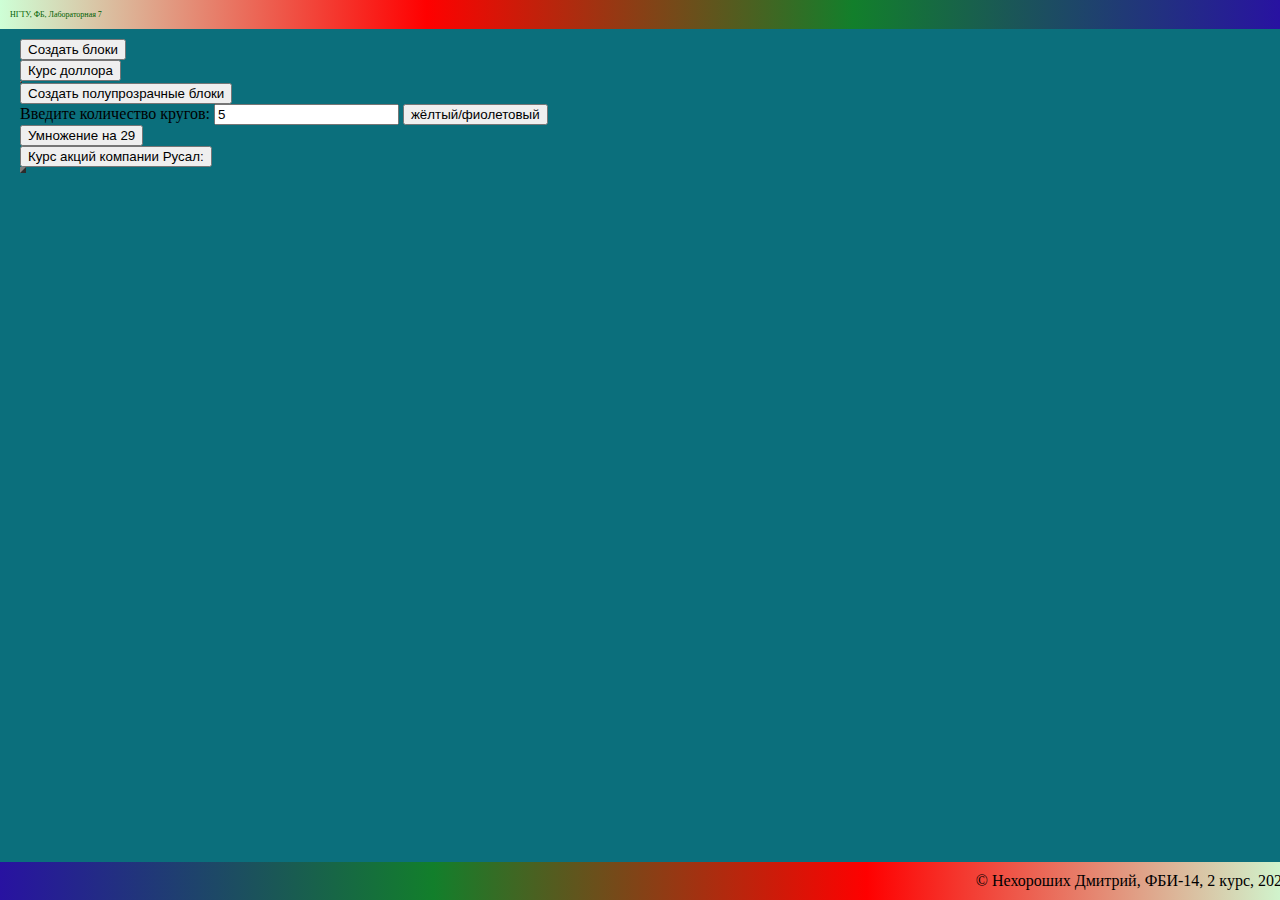
<file: lab7.html>
<!DOCTYPE html>
<html lang="ru">
<head>
    <meta charset="UTF-8">
    <meta http-equiv="X-UA-Compatible" content="IE=edge">
    <meta name="viewport" content="width=device-width, initial-scale=1.0">
    <title>Нехороших Дмитрий Алексеевич. Лабораторная 7</title>
    <link rel="stylesheet" href="main.css">

    <script>
        function addBlocks() {
            let blocks = document.getElementById('blocks');
            for(let i = 0; i < 10; i++) {
                let block = document.createElement('div');
                block.innerHTML = 'Блок №' + (i+1) + ': ' + (2 * i**2);

                blocks.appendChild(block);
            }
        }

        function showExchange() {
            let exchange = [49.6231, 49.5620, 50.0796, 49.7057, 49.0170,
                            49.1355, 49.8457, 50.6911, 50.3941, 50.8641];
            let table = document.getElementById('dollar-exchange');
            for(let i = 0; i < exchange.length; i++) {
                let tr = document.createElement('tr');
                let td = document.createElement('td');
                td.innerHTML = exchange[i];
                tr.appendChild(td);
                table.appendChild(tr);
            }

            let sum = 0;
            for(let i = 0; i < exchange.length; i++) {
                sum = sum + exchange[i];
            }
            let average = sum / exchange.length;
            document.getElementById('detail').innerHTML = 'Среднее значение: ' + average; 
        }

        function atb() {
            let blocks = document.getElementById('trbl');
            for(let i = 0; i < 10; i++) {
                let box = document.createElement('div');
                box.style.width = '50px';
                box.style.height = '50px';
                box.style.backgroundColor = 'red';
                box.style.opacity = i/10;
                blocks.appendChild(box);
            }
        }
        function createCircles() {
            let numCurcles = document.getElementById('numCurcles').value;
            let circles = document.getElementById('circles');
            for (let i = numCurcles; i > 0; i--){
                let circle = document.createElement('div');
                circle.style.width = '50px';
                circle.style.height = '50px';
                circle.style.borderRadius = '100px';
                circle.style.textAlign = 'center';
                if (i % 2 == 0){
                    circle.style.backgroundColor = 'yellow'
                }
                else {circle.style.backgroundColor = 'purple'
                }
                circle.innerHTML = i;
                circles.appendChild(circle);
            }
        }
        function umn() {
            let b = document.getElementById('b');
            for (let i = 13; i < 34; i++){
                let n = document.createElement('div');
                n.innerHTML = i + '*' + 29 + '='+ (i*29);
                n.style.color = 'purple'
                b.appendChild(n);
            
            }
        }
        function KursAkc(){
            let data = ['15.05.2023', '16.05.2023', '17.05.2023', '18.05.2023', '19.05.2023', 
                        '22.05.2023', '23.05.2023', '24.05.2023', '25.05.2023', '26.05.2023' ];
            let kurs = [40.51, 41.25, 41.13, 41.04, 40.90, 
                        40.21, 40.12, 40.155, 39.70, 39.05];
            let table = document.getElementById('rusal');
            for(let i = 0; i < data.length; i++){
                let tr = document.createElement('tr')
                let tdData = document.createElement('td')
                tdData.innerHTML = data[i];
                tr.appendChild(tdData);
                let tdKurs = document.createElement('td')
                tdKurs.innerHTML = kurs[i];
                tr.appendChild(tdKurs);
                let tdR = document.createElement('td')
                if (i==0){
                    tdR.innerHTML = '-' ;         
                }
                else{
                    tdR.innerHTML = (kurs[i]-kurs[i-1]).toFixed(3);
                }
                tr.appendChild(tdR);
                table.appendChild(tr);
            }
            let sum = 0;
            for(let i = 0; i < kurs.length; i++) {
                sum = sum + kurs[i];
            }
            let middle = sum / kurs.length;
            document.getElementById('middle').innerHTML = 'Среднее значение: ' + middle;

            let min = Math.min(...kurs);
            document.getElementById('min').innerHTML = 'Минимальное значение: '+ min;

            let max = Math.max(...kurs);
            document.getElementById('max').innerHTML = 'Максимальное значение: ' + max;
        }

    </script>
</head>

<body>
    <header>
        НГТУ, ФБ, Лабораторная 7
    </header>

    <main>
        <button onclick="addBlocks()">Создать блоки</button>
        <div id="blocks"></div>
        
        <div id="blocks"></div>

        <button onclick="showExchange()">Курс доллора</button>
        <table border="1" id="dollar-exchange"></table>
        <div id="detail"></div>

        <button onclick="atb()">Создать полупрозрачные блоки</button>
        <div id="trbl"></div>

        <label>Введите количество кругов:</label>
        <input type="number" value="5" placeholder="Введите число кругов" id="numCurcles">
        <button onclick="createCircles()">жёлтый/фиолетовый</button>
        <div id="circles"></div>

        <button onclick="umn()">Умножение на 29</button>
        <div id="b"></div>

        <button onclick="KursAkc()"> Курс акций компании Русал:</button>
        <table border="3" id="rusal"></table>
        <div id="middle"></div>
        <div id="min"></div>
        <div id="max" style="margin-bottom: 20px;"></div>
        
    </main>

    <footer>
        &copy; Нехороших Дмитрий, ФБИ-14, 2 курс, 2023
    </footer>
</body>
</html>
</file>
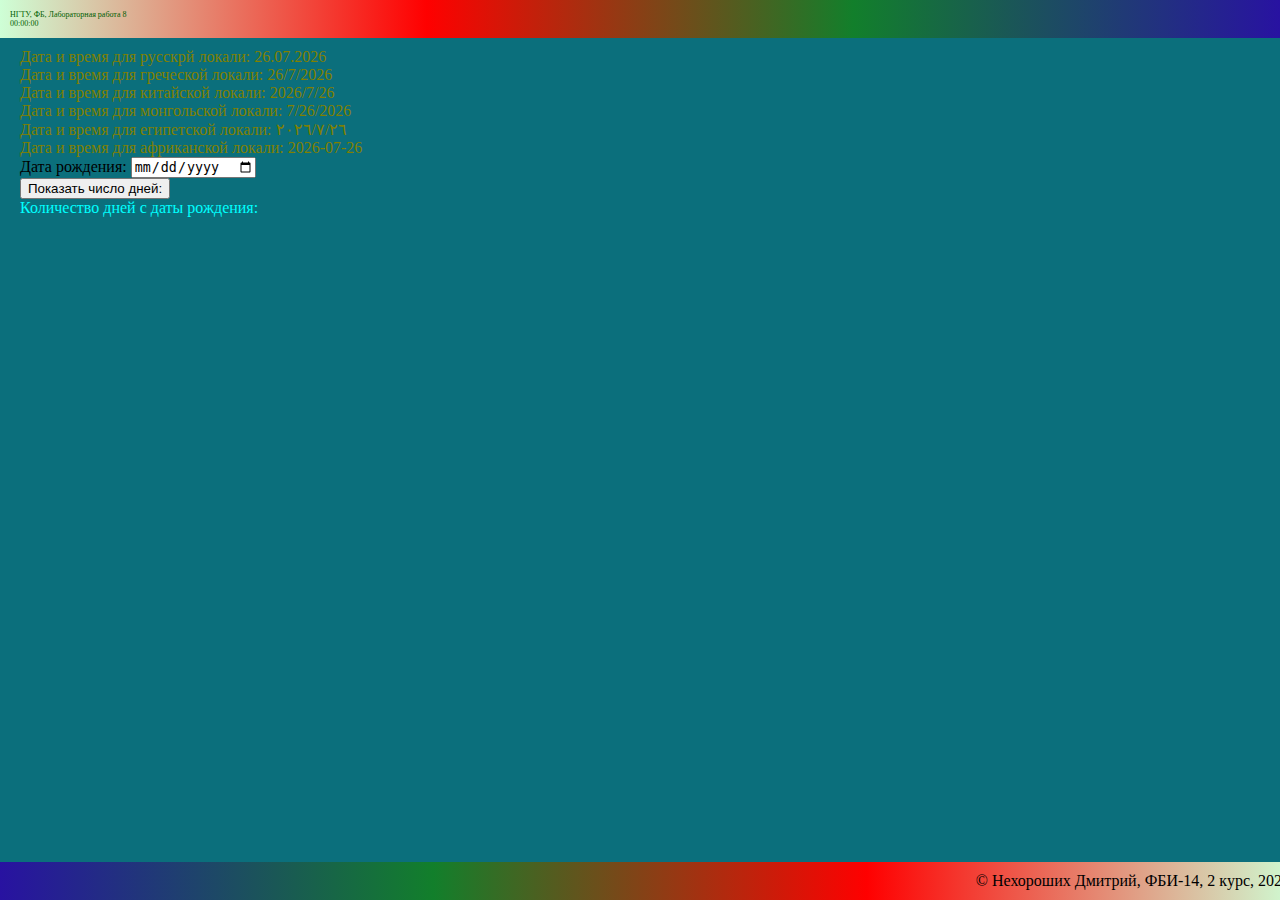
<file: lab8.html>
<!DOCTYPE html>
<html lang="ru">
<head>
    <meta charset="UTF-8">
    <meta http-equiv="X-UA-Compatible" content="IE=edge">
    <meta name="viewport" content="width=device-width, initial-scale=1.0">
    <title>Нехороших Дмитрий Алексеевич. Лабораторная 8</title>
    <link rel="stylesheet" href="main.css">
    <script src="lab8.js"></script>
</head>

<body onload="sd()">
    <header>
        НГТУ, ФБ, Лабораторная работа 8
        <div id="time">00:00:00</div>
    </header>

    <main>
        <div id="current-date"></div>
        <div>
            <label>Дата рождения: <input type="date"></label>
        </div>
        <div>
            <button onclick="sdc()">Показать число дней:</button>
        </div>
        <div id="rojd" style="color: aqua;">
            Количество дней с даты рождения:
        </div>
    </main>

    <footer>
        &copy; Нехороших Дмитрий, ФБИ-14, 2 курс, 2023
    </footer>
</body>
</html>
</file>
<file: main.css>
body{
    background-color:rgb(11, 111, 124);
    color: rgb(0, 0, 0);
    font-family: 'Times New Roman', Times, serif;
    margin: 0px;
}

header{
    background:linear-gradient(to right, rgb(206, 255, 214),red,rgb(18, 127, 43),rgb(40, 18, 161));
    color: black;
    padding: 10px;
    font-size: 16pt;   
} 

header:hover{
    font-size: 6pt;
    color: rgb(2, 94, 3);
}

header:active{
    font-size: 6pt;
    color: rgb(43, 0, 255);
}

main {
    margin: 10px 20px;
}

footer{
    background:linear-gradient(to left, rgb(206, 255, 214),red,rgb(18, 127, 43),rgb(40, 18, 161));
    color: black;
    padding: 10px;
    font-size: 12pt;
    text-align: right;
    width: 100%;
    position: fixed;
    bottom: 0;
} 

footer:hover{
    font-size: 25pt;
    color: rgb(177, 0, 3);
}

footer:active{
    font-size: 6pt;
    color: rgb(255, 0, 187);
}

a {
    text-decoration: none;
    color: black;
    transition: 600ms 2s;
    text-shadow: 0px 0px 10px red;
}

a:visited {
    color: rgb(255, 60, 184);
    background-color: rgb(26, 240, 255);
}

a:hover {
    color: red;
    text-decoration: underline;
    background-color:rgb(255, 0, 179);
    font-weight: bold;
    transition: 600ms 0.1s;
}
a:active {
    color: rgb(255, 60, 184);
    background-color: yellow;
}
</file>
